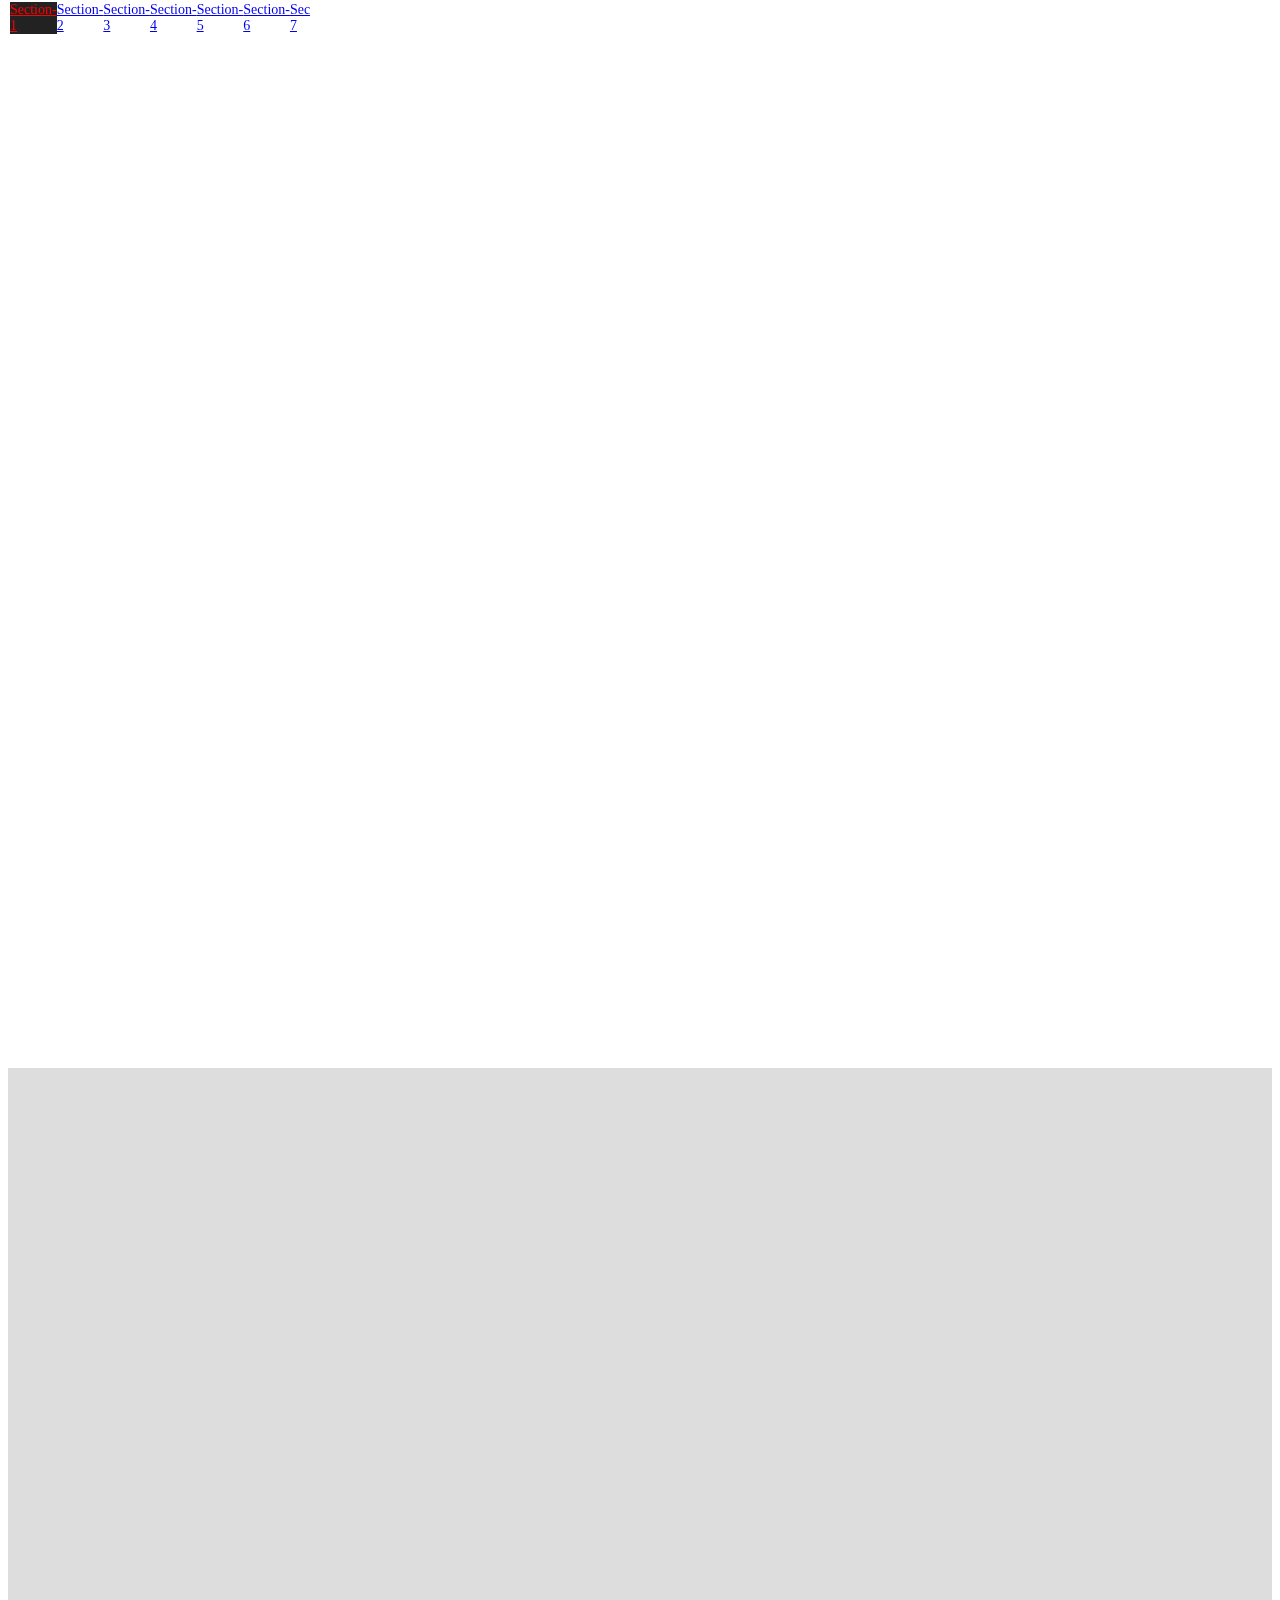
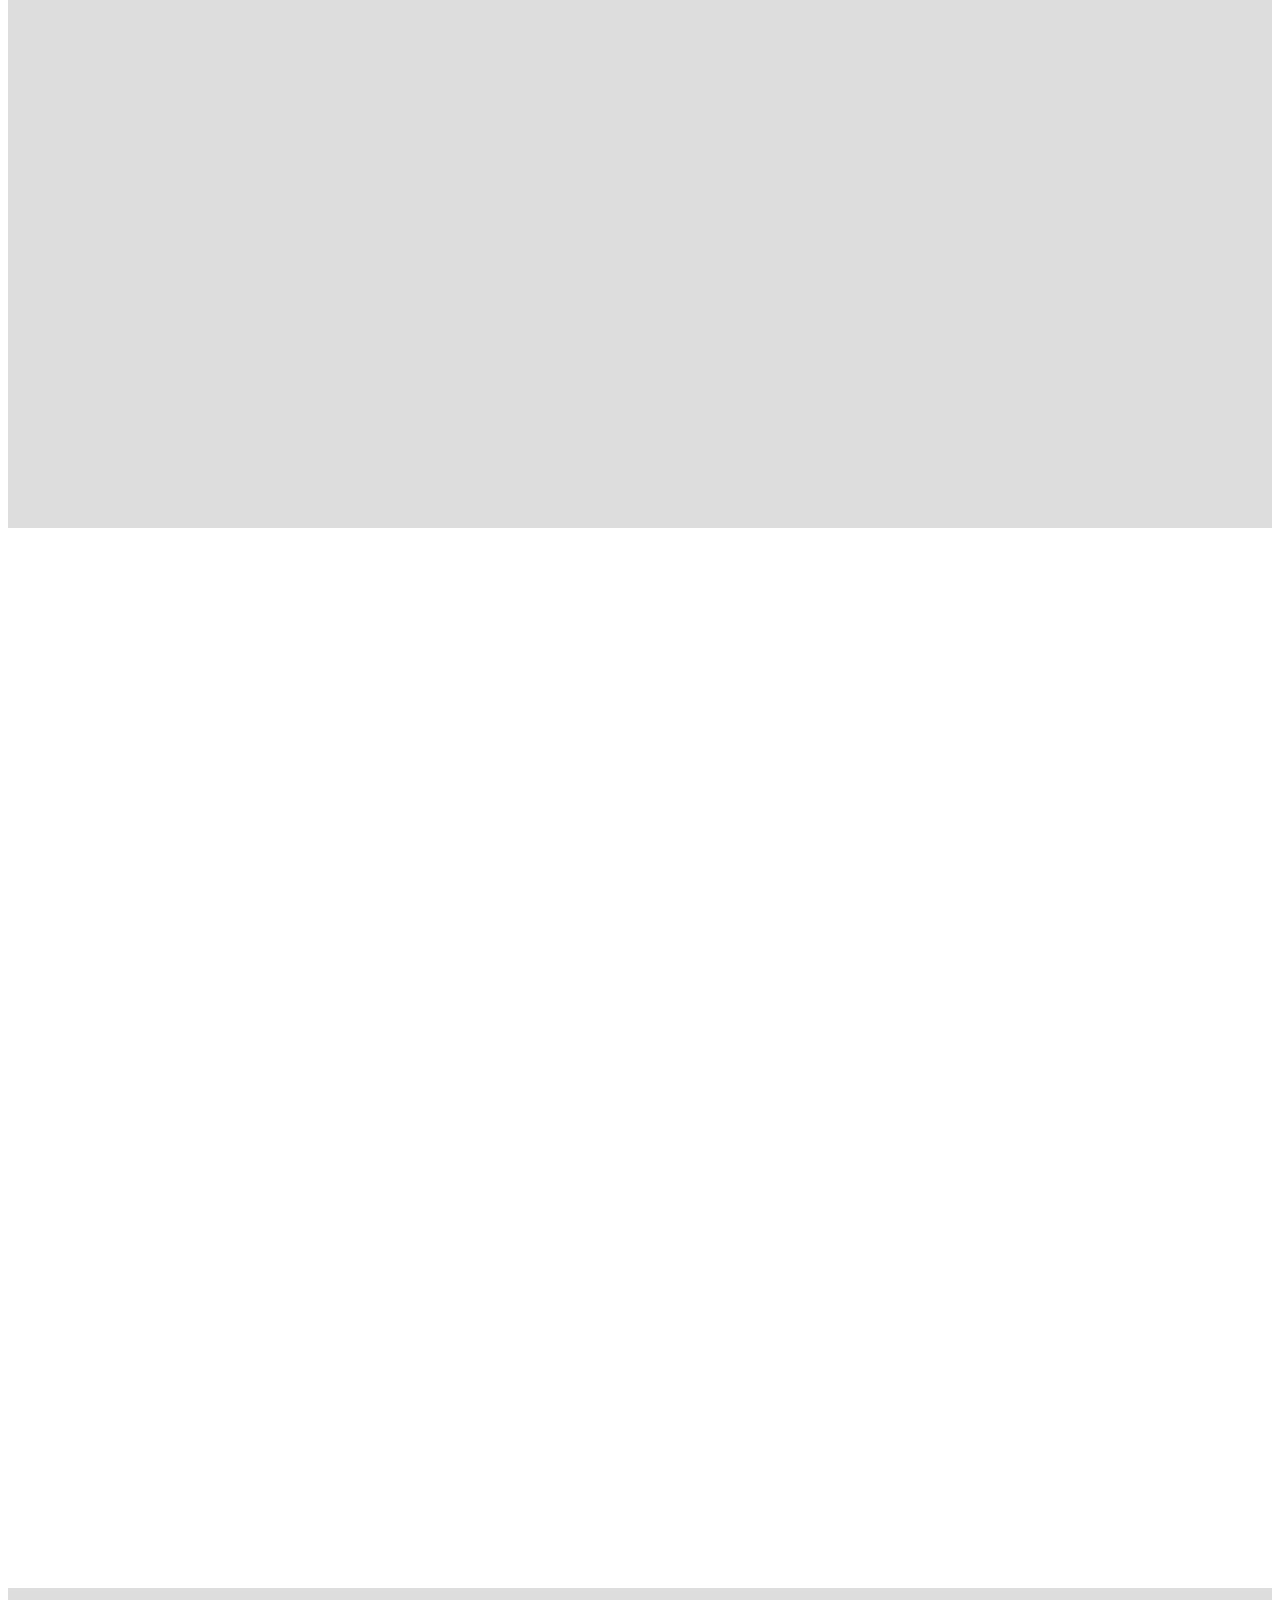
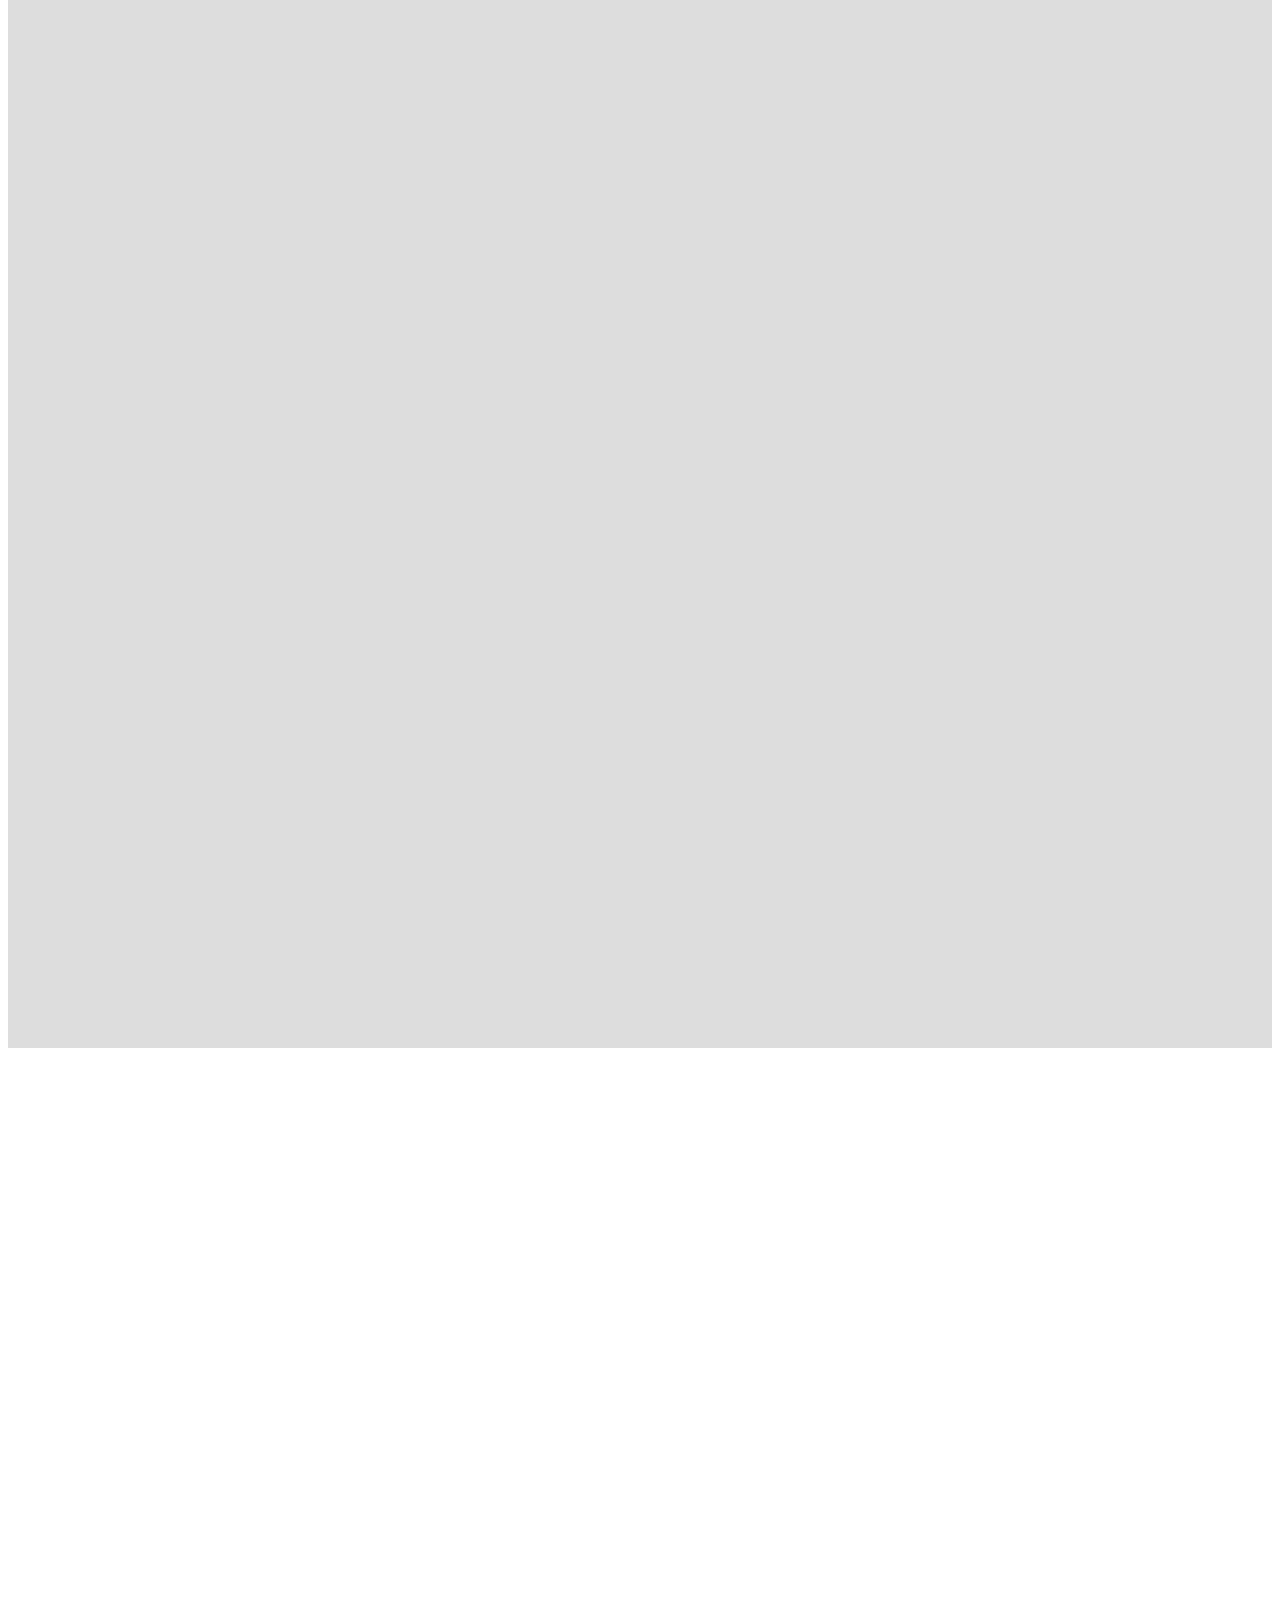
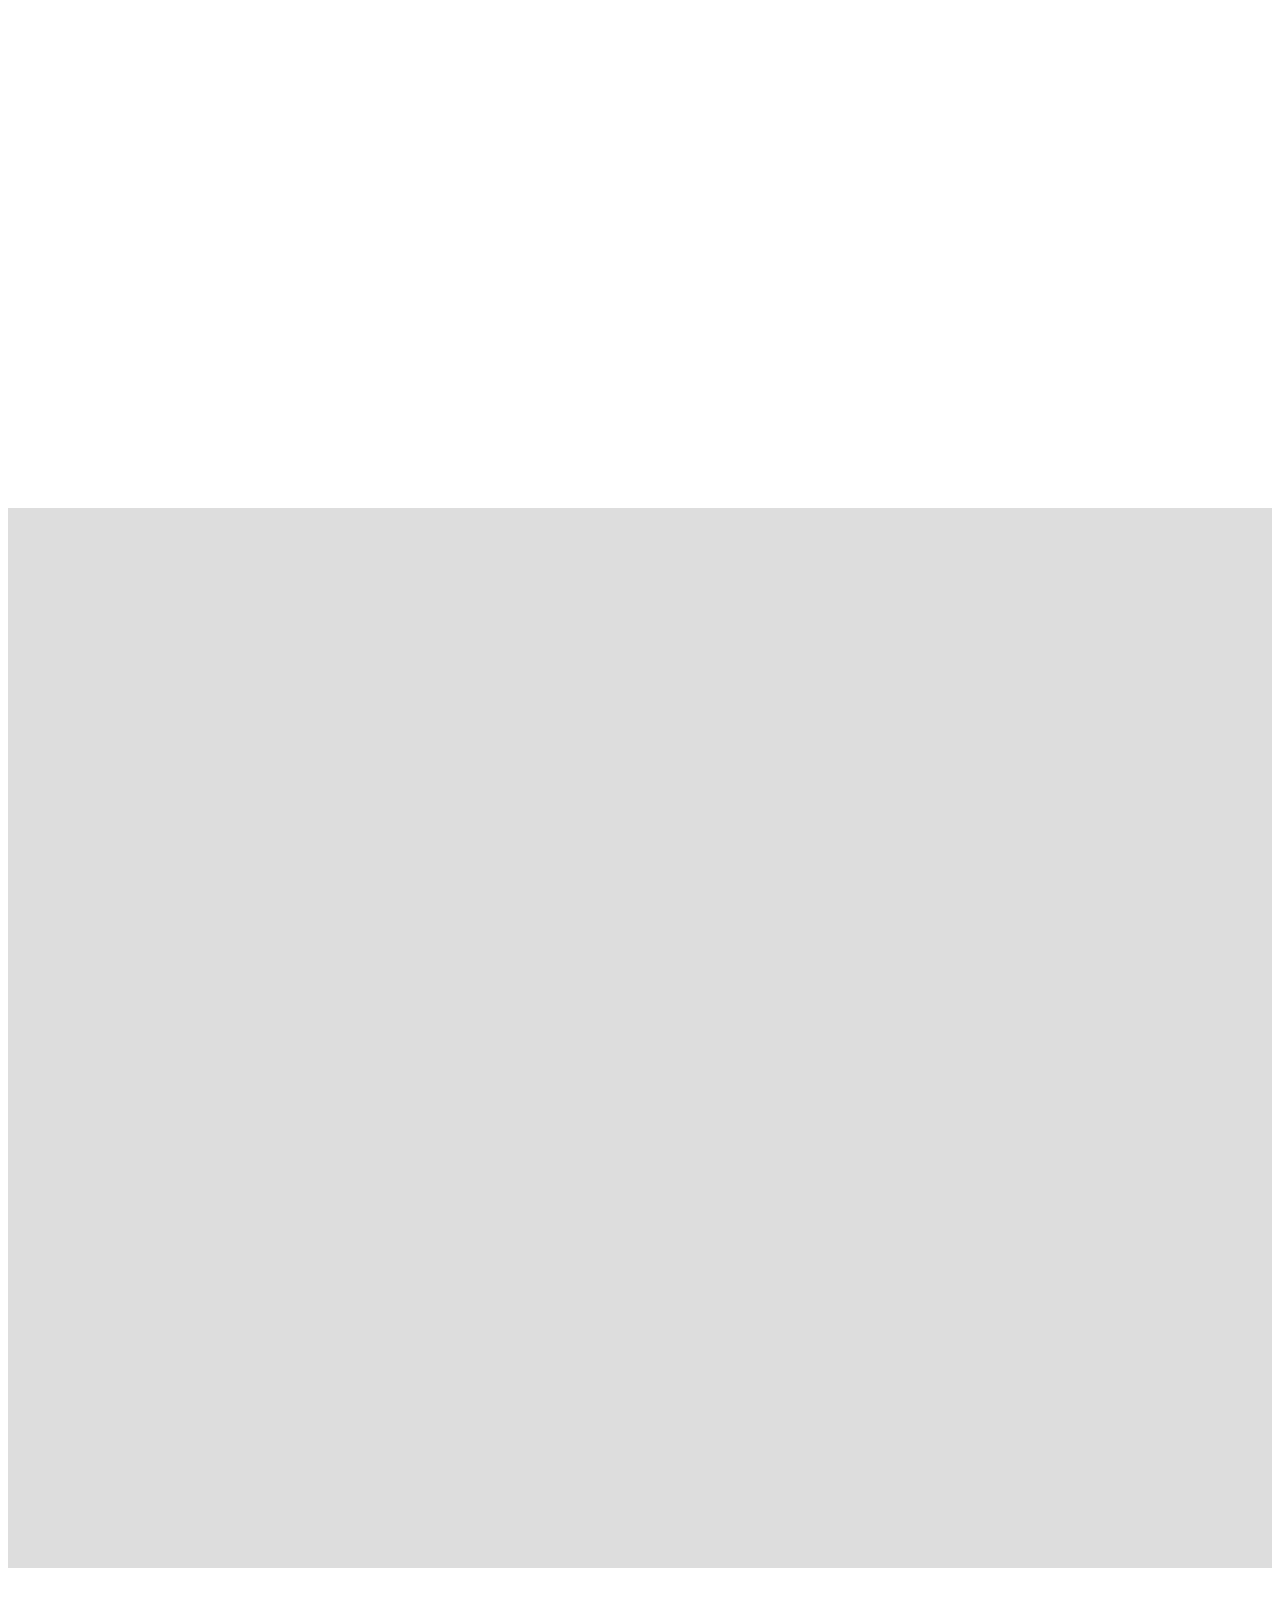
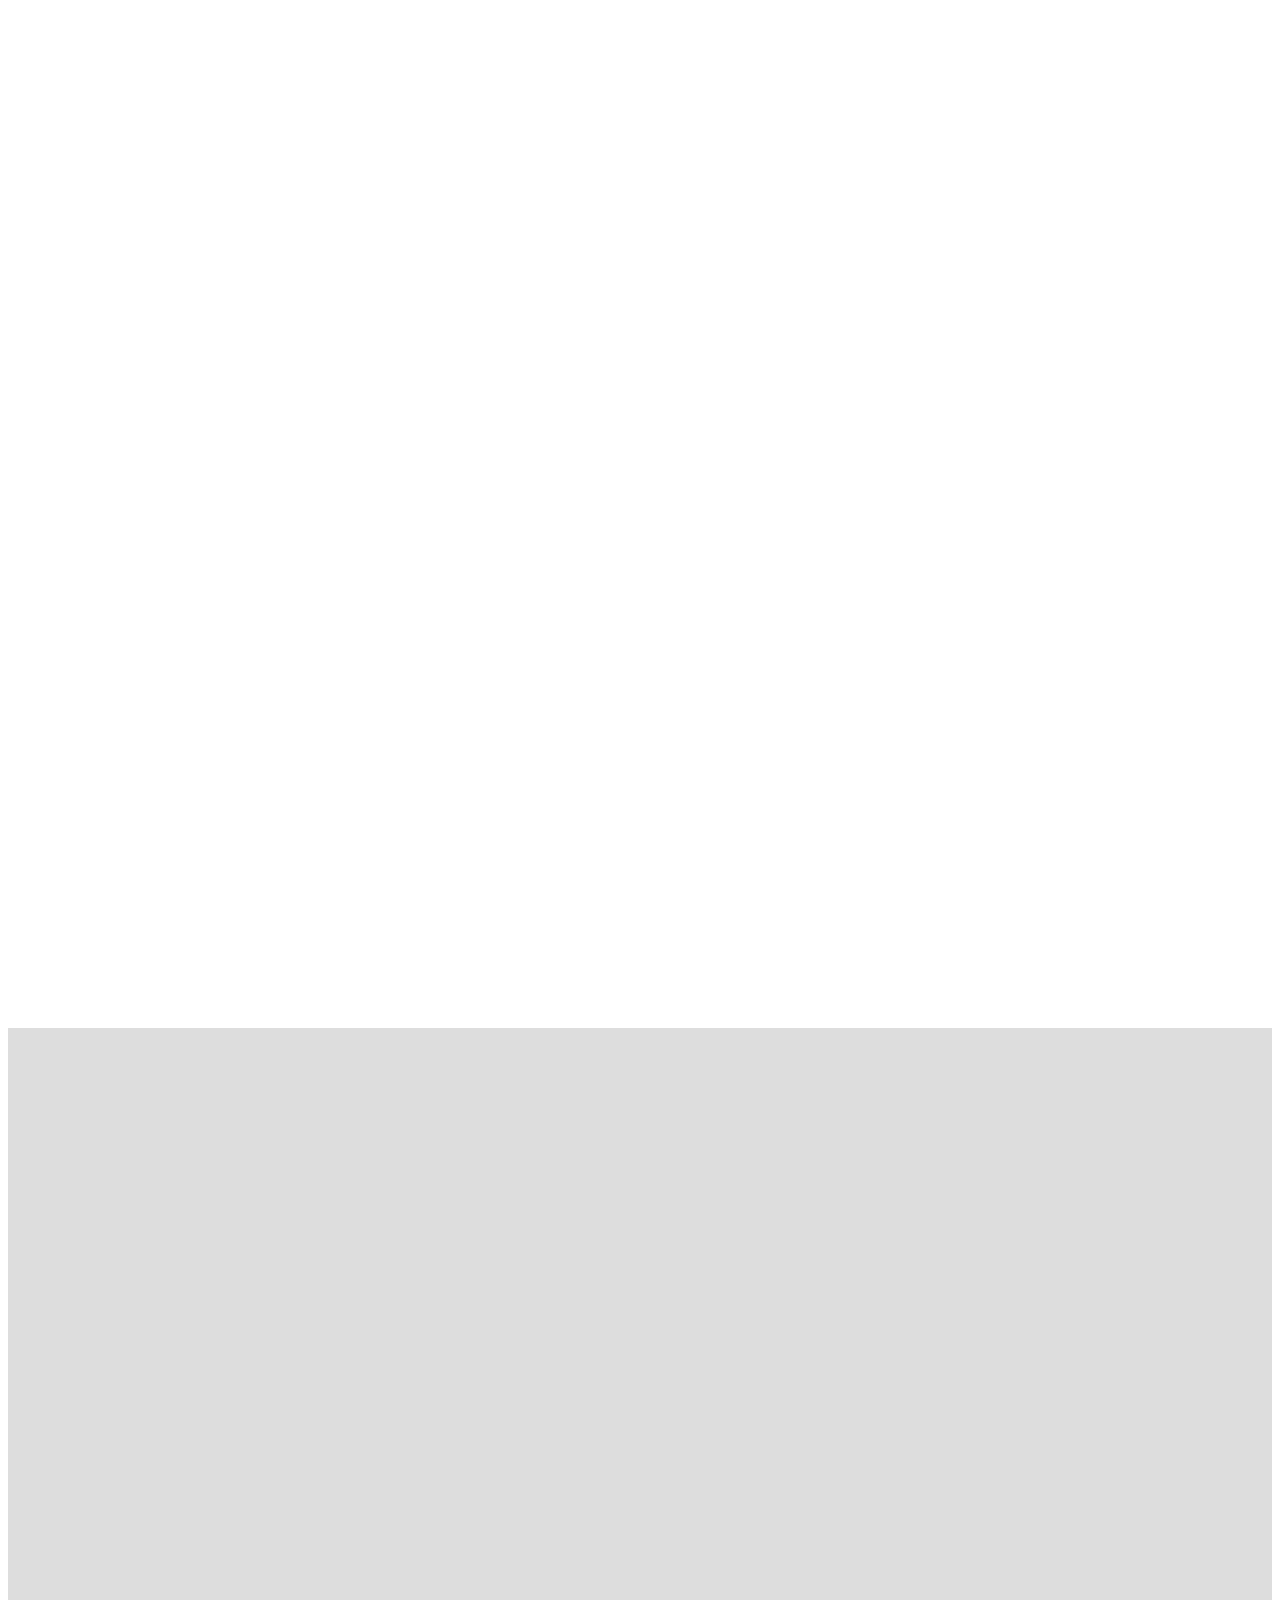
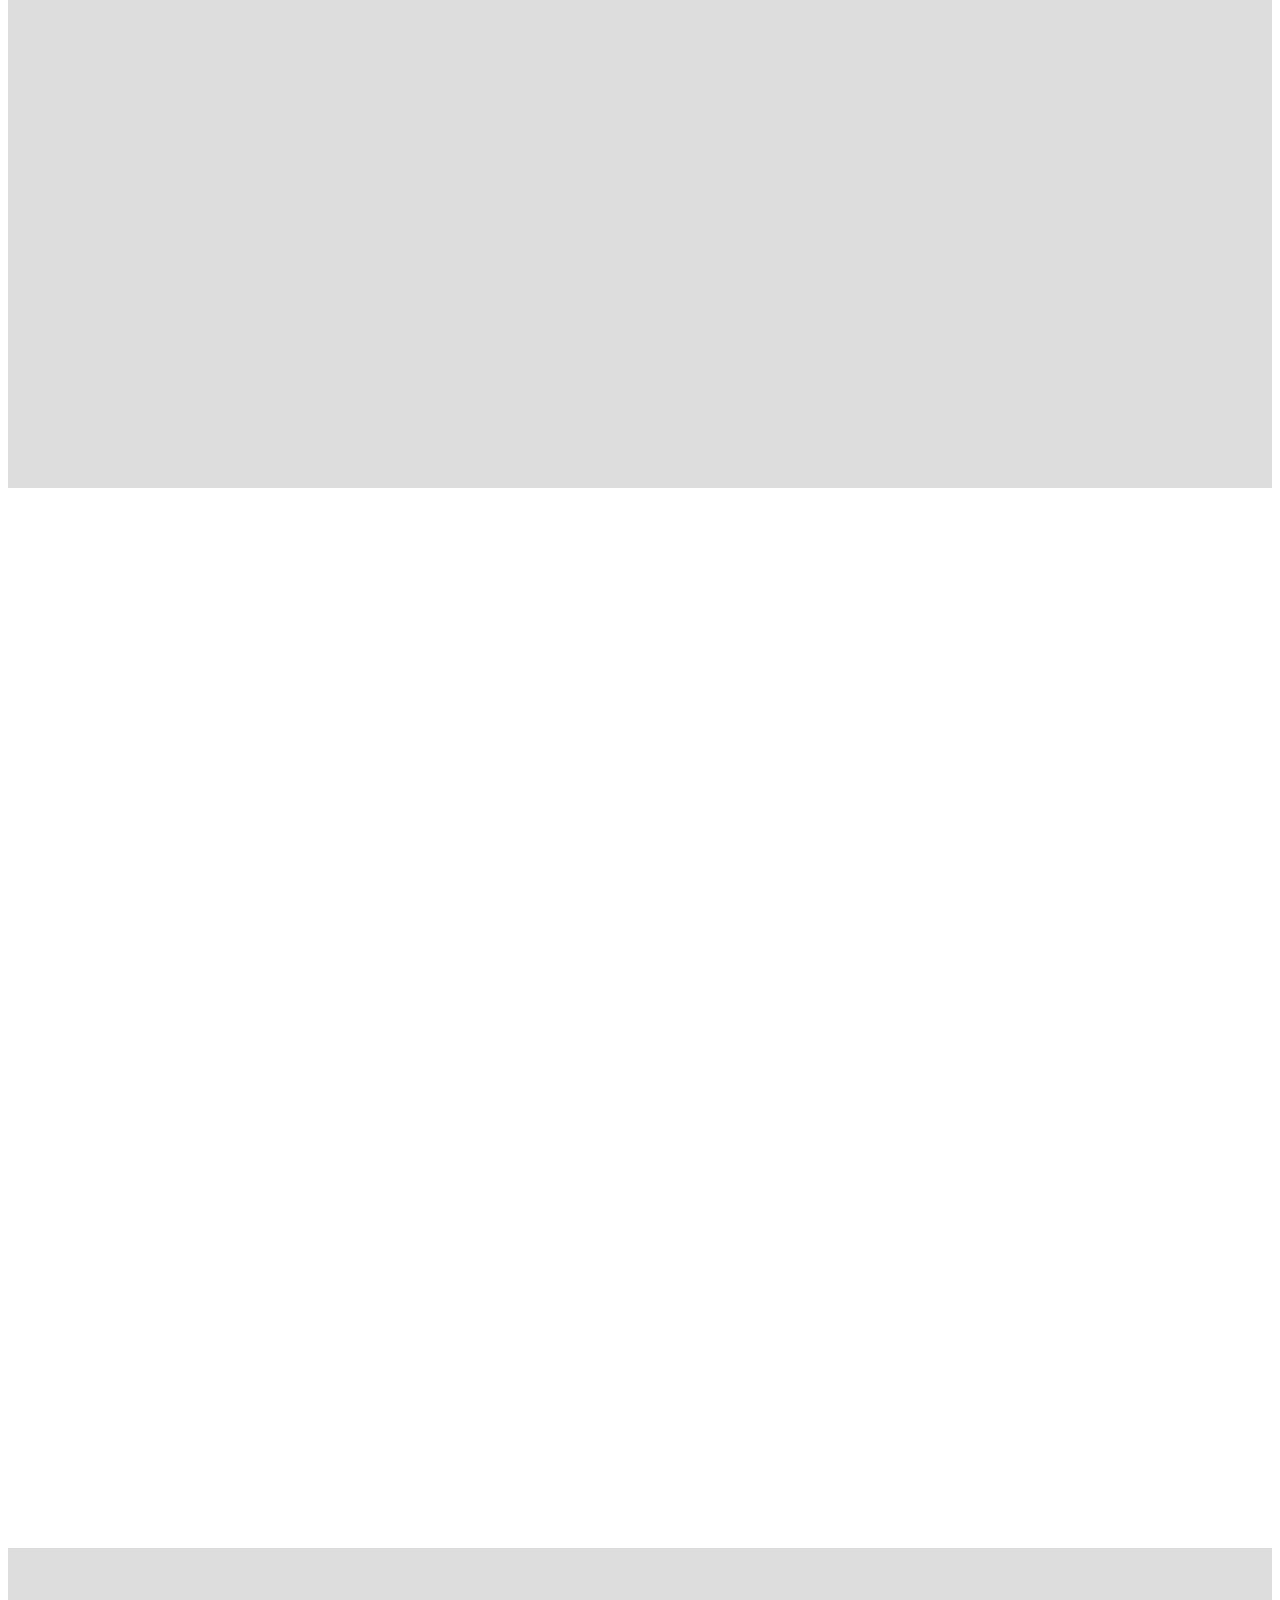
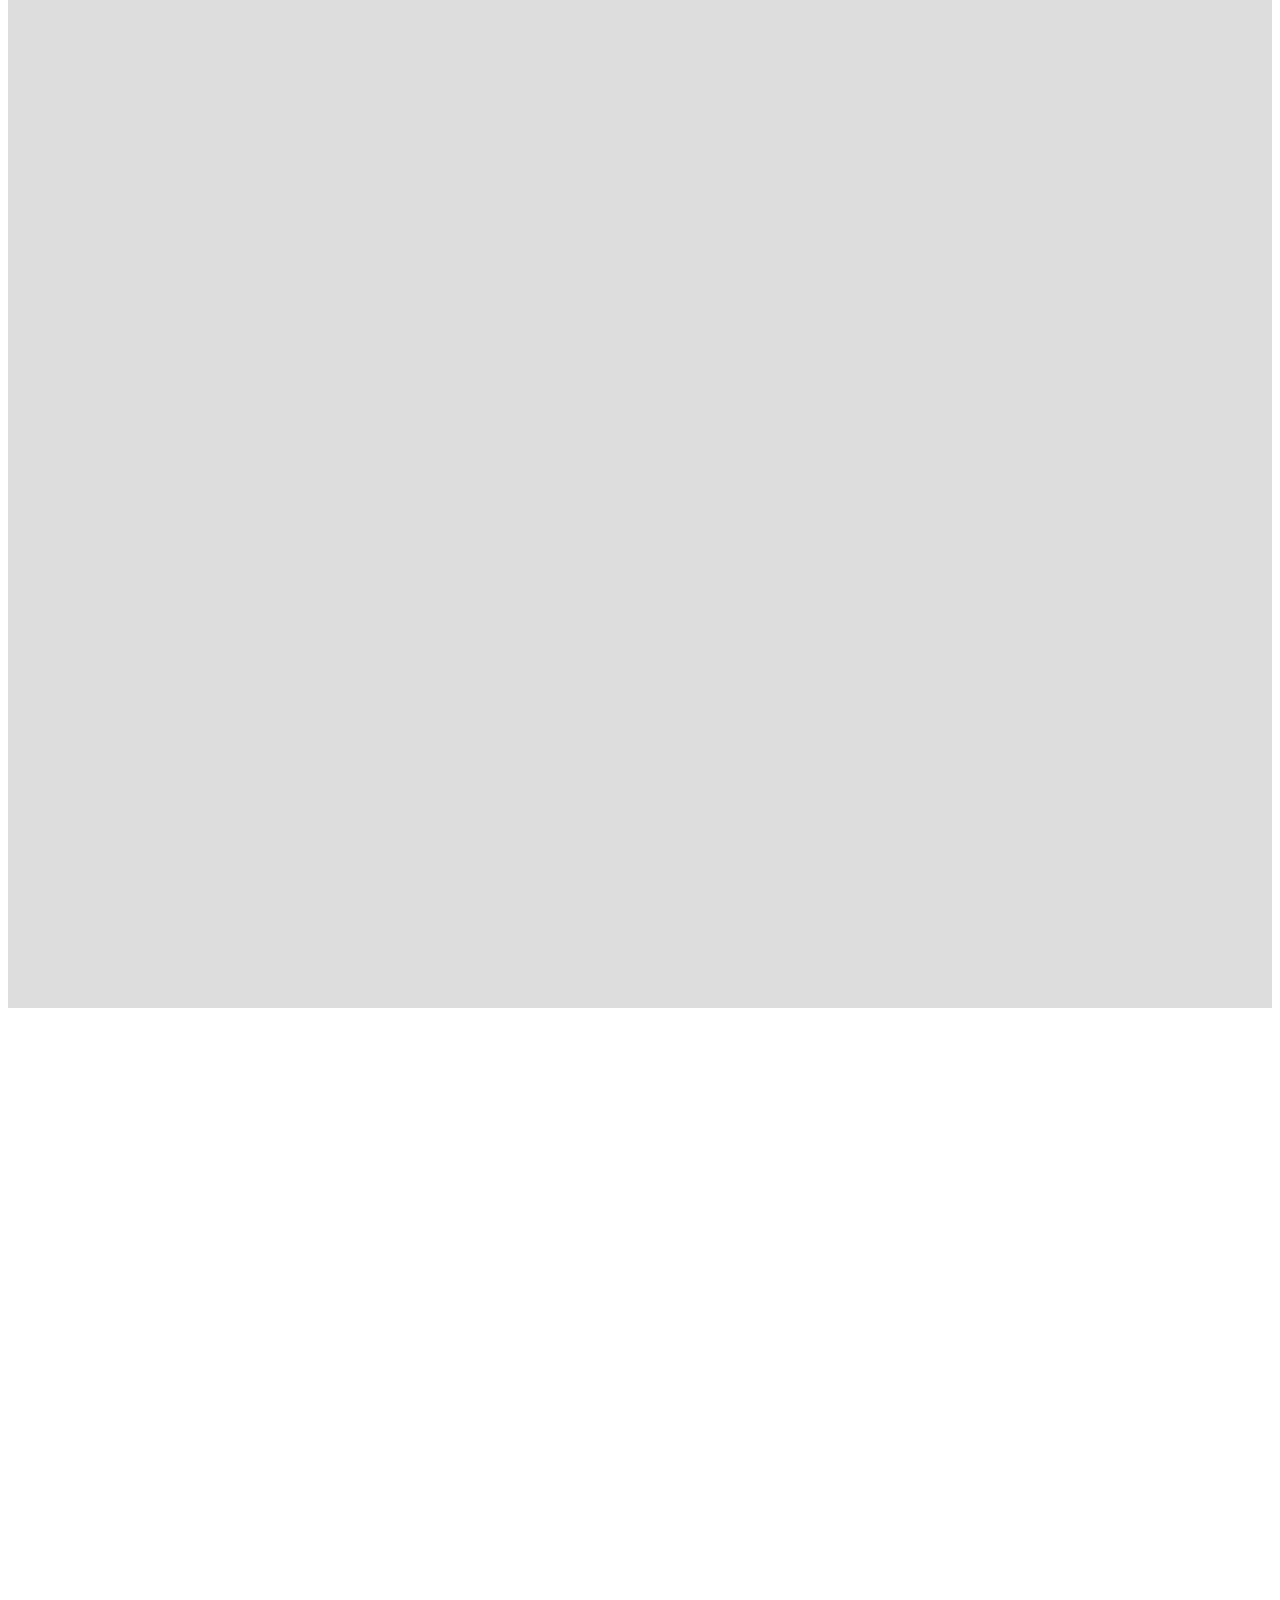
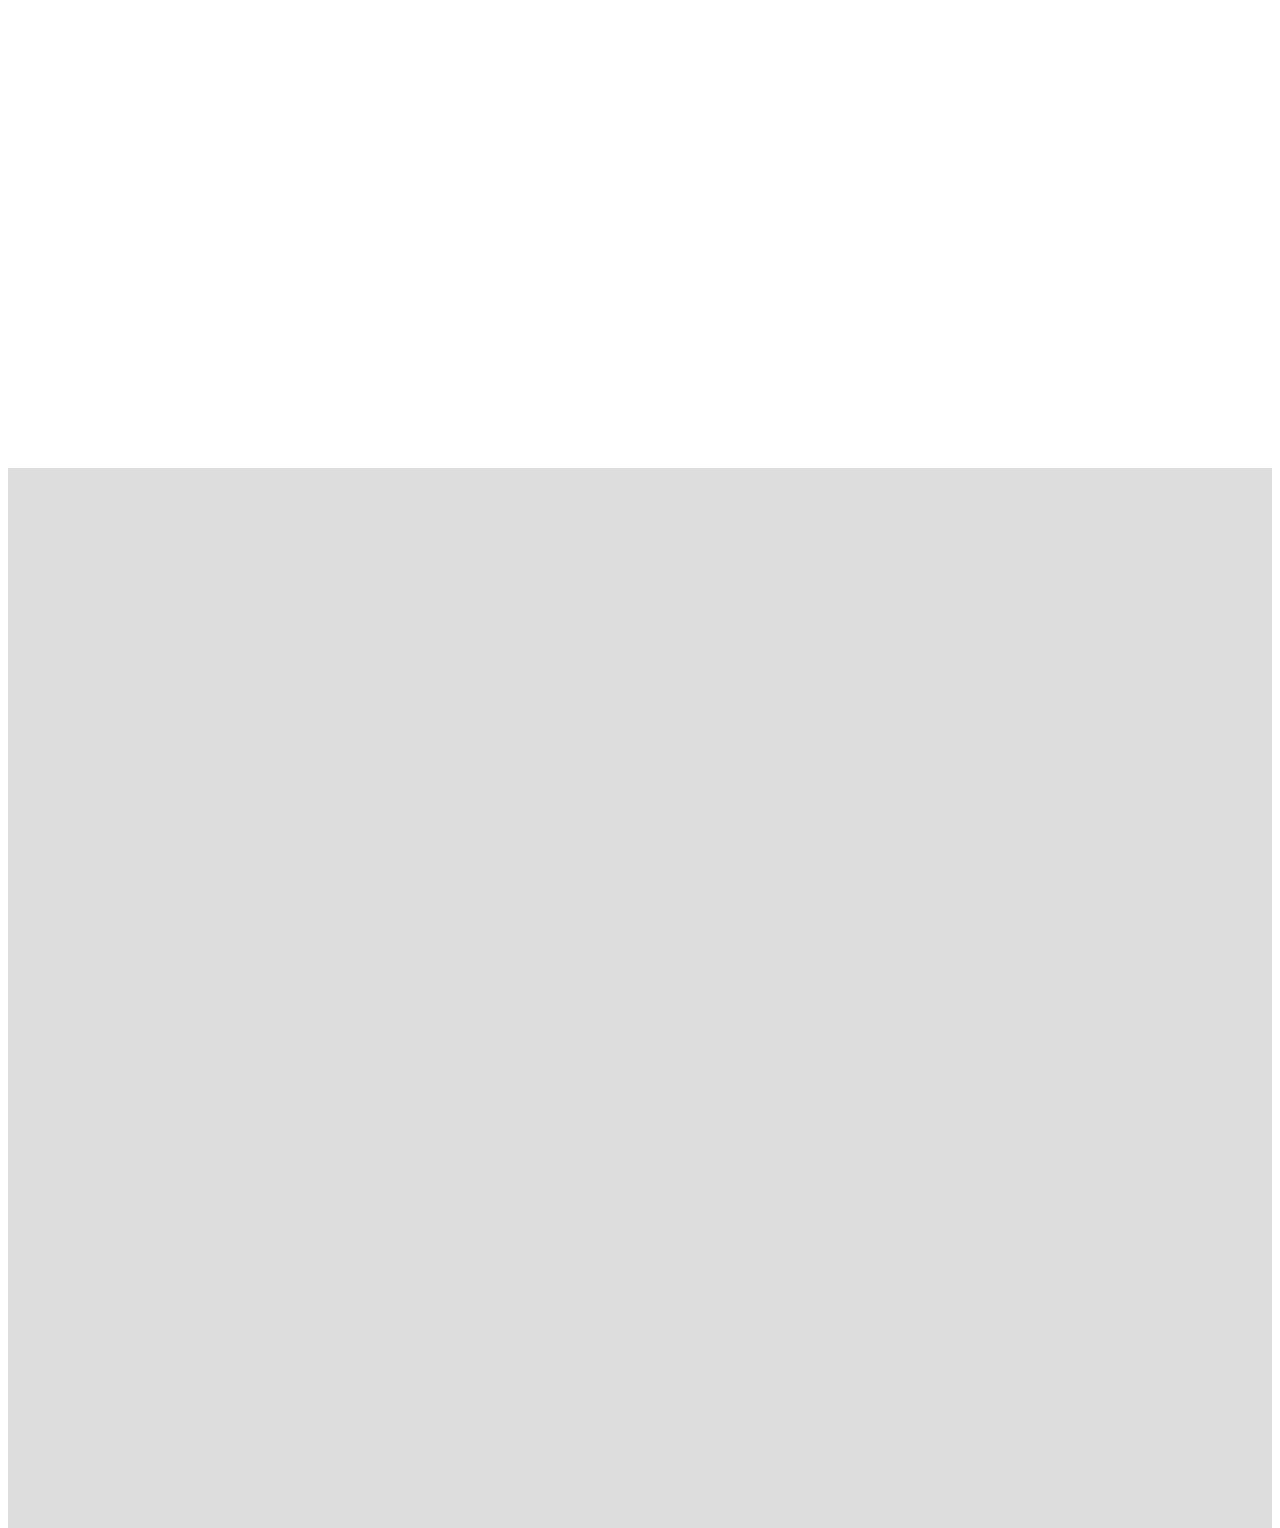
<file: rough_work/menu_auto_scroll.html>
<!DOCTYPE html>
<html>
  <head>
    <meta charset="utf-8" />
    <meta name="viewport" content="width=device-width, initial-scale=1" />
    <title>VanillaJS ScrollSpy</title>
    
    <script src="https://cdnjs.cloudflare.com/ajax/libs/jquery/3.6.0/jquery.min.js"></script>
    <style>
      html,
      body {
        height: 100%;
      }
      .navbar{
          position: fixed;
          top: 0;
      }
      .navbar-start {
        width: 300px;
        overflow-y: scroll;
        display: flex;
        margin-left: auto;
        margin-right: auto;
        border: 2px solid #fff;
      }
      .navbar-brand > .navbar-item {
        font-size: 20px;
        font-weight: bold;
      }
      .navbar-menu .navbar-item {
        font-size: 14px;
        transition: background-color 0.26s, color 0.26s;
      }
      .navbar-menu .navbar-item.active {
        background-color: #222;
        color: red;
      }
      .page {
        height: 100%;
        padding: 80px 0;
        width: 100%;
      }
      .page:nth-child(odd) {
        background-color: #ddd;
      }
      .page:nth-child(even) {
        background-color: #fff;
      }
    </style>
  </head>

  <body>
    <nav
      class="navbar is-dark is-fixed-top"
      role="navigation"
      aria-label="main navigation"
    >
      <div class="container">
        <div id="navbar" class="navbar-menu navbar-scroll">
          <div class="navbar-start">
            <a href="#section1" class="navbar-item active">Section-1</a>
            <a href="#section2" class="navbar-item">Section-2</a>
            <a href="#section3" class="navbar-item">Section-3</a>
            <a href="#section4" class="navbar-item">Section-4</a>
            <a href="#section5" class="navbar-item">Section-5</a>
            <a href="#section6" class="navbar-item">Section-6</a>
            <a href="#section7" class="navbar-item">Section-7</a>
            <a href="#section8" class="navbar-item">Section-8</a>
            <a href="#section9" class="navbar-item">Section-9</a>
            <a href="#section10" class="navbar-item">Section-10</a>
            <a href="#section11" class="navbar-item">Section-11</a>
            <a href="#section12" class="navbar-item">Section-12</a>
          </div>
        </div>
      </div>
    </nav>

    <section id="section1" class="page">
    </section>

    <section id="section2" class="page">
    </section>

    <section id="section3" class="page">
    </section>

    <section id="section4" class="page">
    </section>

    <section id="section5" class="page">
    </section>

    <section id="section6" class="page">
    </section>

    <section id="section7" class="page">
    </section>

    <section id="section8" class="page">
    </section>

    <section id="section9" class="page">
    </section>

    <section id="section10" class="page">
    </section>

    <section id="section11" class="page">
    </section>

    <section id="section12" class="page">
    </section>

       <script>
    // This part is the vanilla js modified code
var update_nav_menu_position;

(function webpackUniversalModuleDefinition(root, factory) {
	if(typeof exports === 'object' && typeof module === 'object')
		module.exports = factory();
	else if(typeof define === 'function' && define.amd)
		define([], factory);
	else if(typeof exports === 'object')
		exports["VanillaScrollspy"] = factory();
	else
		root["VanillaScrollspy"] = factory();
})(window, function() {
return /******/ (function(modules) { // webpackBootstrap
/******/ 	// The module cache
/******/ 	var installedModules = {};
/******/
/******/ 	// The require function
/******/ 	function __webpack_require__(moduleId) {
/******/
/******/ 		// Check if module is in cache
/******/ 		if(installedModules[moduleId]) {
/******/ 			return installedModules[moduleId].exports;
/******/ 		}
/******/ 		// Create a new module (and put it into the cache)
/******/ 		var module = installedModules[moduleId] = {
/******/ 			i: moduleId,
/******/ 			l: false,
/******/ 			exports: {}
/******/ 		};
/******/
/******/ 		// Execute the module function
/******/ 		modules[moduleId].call(module.exports, module, module.exports, __webpack_require__);
/******/
/******/ 		// Flag the module as loaded
/******/ 		module.l = true;
/******/
/******/ 		// Return the exports of the module
/******/ 		return module.exports;
/******/ 	}
/******/
/******/
/******/ 	// expose the modules object (__webpack_modules__)
/******/ 	__webpack_require__.m = modules;
/******/
/******/ 	// expose the module cache
/******/ 	__webpack_require__.c = installedModules;
/******/
/******/ 	// define getter function for harmony exports
/******/ 	__webpack_require__.d = function(exports, name, getter) {
/******/ 		if(!__webpack_require__.o(exports, name)) {
/******/ 			Object.defineProperty(exports, name, {
/******/ 				configurable: false,
/******/ 				enumerable: true,
/******/ 				get: getter
/******/ 			});
/******/ 		}
/******/ 	};
/******/
/******/ 	// define __esModule on exports
/******/ 	__webpack_require__.r = function(exports) {
/******/ 		Object.defineProperty(exports, '__esModule', { value: true });
/******/ 	};
/******/
/******/ 	// getDefaultExport function for compatibility with non-harmony modules
/******/ 	__webpack_require__.n = function(module) {
/******/ 		var getter = module && module.__esModule ?
/******/ 			function getDefault() { return module['default']; } :
/******/ 			function getModuleExports() { return module; };
/******/ 		__webpack_require__.d(getter, 'a', getter);
/******/ 		return getter;
/******/ 	};
/******/
/******/ 	// Object.prototype.hasOwnProperty.call
/******/ 	__webpack_require__.o = function(object, property) { return Object.prototype.hasOwnProperty.call(object, property); };
/******/
/******/ 	// __webpack_public_path__
/******/ 	__webpack_require__.p = "";
/******/
/******/
/******/ 	// Load entry module and return exports
/******/ 	return __webpack_require__(__webpack_require__.s = "./index.js");
/******/ })
/************************************************************************/
/******/ ({

/***/ "./index.js":
/*!******************!*\
  !*** ./index.js ***!
  \******************/
/*! no static exports found */
/***/ (function(module, exports, __webpack_require__) {

"use strict";


module.exports = __webpack_require__(/*! ./src/index */ "./src/index.js").default;

/***/ }),

/***/ "./src/index.js":
/*!**********************!*\
  !*** ./src/index.js ***!
  \**********************/
/*! no static exports found */
/***/ (function(module, exports, __webpack_require__) {

"use strict";


Object.defineProperty(exports, "__esModule", {
  value: true
});

var _createClass = function () { function defineProperties(target, props) { for (var i = 0; i < props.length; i++) { var descriptor = props[i]; descriptor.enumerable = descriptor.enumerable || false; descriptor.configurable = true; if ("value" in descriptor) descriptor.writable = true; Object.defineProperty(target, descriptor.key, descriptor); } } return function (Constructor, protoProps, staticProps) { if (protoProps) defineProperties(Constructor.prototype, protoProps); if (staticProps) defineProperties(Constructor, staticProps); return Constructor; }; }();

function _classCallCheck(instance, Constructor) { if (!(instance instanceof Constructor)) { throw new TypeError("Cannot call a class as a function"); } }

var fncAnimation = function fncAnimation(callback) {
  window.setTimeout(callback, 1000 / 60);
  return callback;
};

window.requestAnimFrame = function () {
  return window.requestAnimationFrame || window.webkitRequestAnimationFrame || window.mozRequestAnimationFrame || fncAnimation;
}();

var VanillaScrollspy = function () {
  function VanillaScrollspy(menu) {
    var speed = arguments.length > 1 && arguments[1] !== undefined ? arguments[1] : 2000;
    var easing = arguments.length > 2 && arguments[2] !== undefined ? arguments[2] : 'easeOutSine';

    _classCallCheck(this, VanillaScrollspy);

    this.menu = menu;
    this.speed = speed;
    this.easing = easing;
  }

  _createClass(VanillaScrollspy, [{
    key: 'scrollToY',
    value: function scrollToY() {
      var _this = this;

      var targetY = arguments.length > 0 && arguments[0] !== undefined ? arguments[0] : 0;

      var scrollTargetY = targetY;
      var scrollY = window.scrollY || document.documentElement.scrollTop;
      var currentTime = 0;
      var time = Math.max(0.1, Math.min(Math.abs(scrollY - scrollTargetY) / this.speed, 0.8));

      var easingEquations = {
        easeOutSine: function easeOutSine(pos) {
          return Math.sin(pos * (Math.PI / 2));
        },
        easeInOutSine: function easeInOutSine(pos) {
          return -0.5 * (Math.cos(Math.PI * pos) - 1);
        },
        easeInOutQuint: function easeInOutQuint(pos) {
          /* eslint-disable-next-line */
          if ((pos /= 0.5) < 1) {
            return 0.5 * Math.pow(pos, 5);
          }
          return 0.5 * (Math.pow(pos - 2, 5) + 2);
        }
      };

      var tick = function tick() {
        currentTime += 1 / 60;
        var p = currentTime / time;
        var t = easingEquations[_this.easing](p);

        if (p < 1) {
          window.requestAnimFrame(tick);
          window.scrollTo(0, scrollY + (scrollTargetY - scrollY) * t);
        } else {
          window.scrollTo(0, scrollTargetY);
        }
      };

      tick();
    }
  }, {
    key: 'menuControl',
    value: function menuControl() {
      var i = void 0;
      var currLink = void 0;
      var refElement = void 0;
      var links = this.menu.querySelectorAll('a[href^="#"]');
      var scrollPos = window.scrollY || document.documentElement.scrollTop;

      for (i = 0; i < links.length; i += 1) {
        currLink = links[i];
        refElement = document.querySelector(currLink.getAttribute('href'));

        if (refElement.offsetTop <= scrollPos && refElement.offsetTop + refElement.clientHeight > scrollPos) {
          currLink.classList.add('active');
        } else {
          currLink.classList.remove('active');
        }
        update_nav_menu_position();
      }
    }
  }, {
    key: 'animated',
    value: function animated() {
      var self = this;
      function control(e) {
        e.preventDefault();
        var target = document.querySelector(this.hash);
        self.scrollToY(target.offsetTop);
      }

      var i = void 0;
      var link = void 0;
      var links = this.menu.querySelectorAll('a[href^="#"]');

      for (i = 0; i < links.length; i += 1) {
        link = links[i];
        link.addEventListener('click', control);
      }
    }
  }, {
    key: 'init',
    value: function init() {
      var _this2 = this;

      this.animated();
      document.addEventListener('scroll', function () {
        _this2.menuControl();
      });
    }
  }]);

  return VanillaScrollspy;
}();

exports.default = VanillaScrollspy;

/***/ })

/******/ });
});
//# sourceMappingURL=vanillajs-scrollspy.js.map

/**
* Here goes custom js
**/

update_nav_menu_position = function(){
    // using jquery here
    var $active_nav_item = $("#navbar").find('a.active'),
        $scroll_elem = $(".navbar-start"),
        left_pos, right_limit, active_elem_left_pos, active_elem_right_pos, scroll_pos, new_scroll_pos;

    if( ! $active_nav_item.length ) {
        return false;
    }

    left_pos = $scroll_elem.offset().left;
    right_limit = $scroll_elem.width() + left_pos;
    active_elem_left_pos = $active_nav_item.offset().left;
    active_elem_right_pos = $active_nav_item.width() + active_elem_left_pos;
    scroll_pos = $scroll_elem.scrollLeft();

    if( active_elem_left_pos > left_pos && active_elem_right_pos < (right_limit - 50) ) {
        return true;
    } else {
        new_scroll_pos = (left_pos + right_limit) / 2;
        new_scroll_pos = active_elem_left_pos - new_scroll_pos;
        new_scroll_pos = scroll_pos + new_scroll_pos;
        $scroll_elem.scrollLeft(new_scroll_pos);
    }
  
}

const navbar = document.querySelector("#navbar");
const scrollspy = new VanillaScrollspy(navbar);
scrollspy.init();
</script>
  </body>
</html>
</file>
